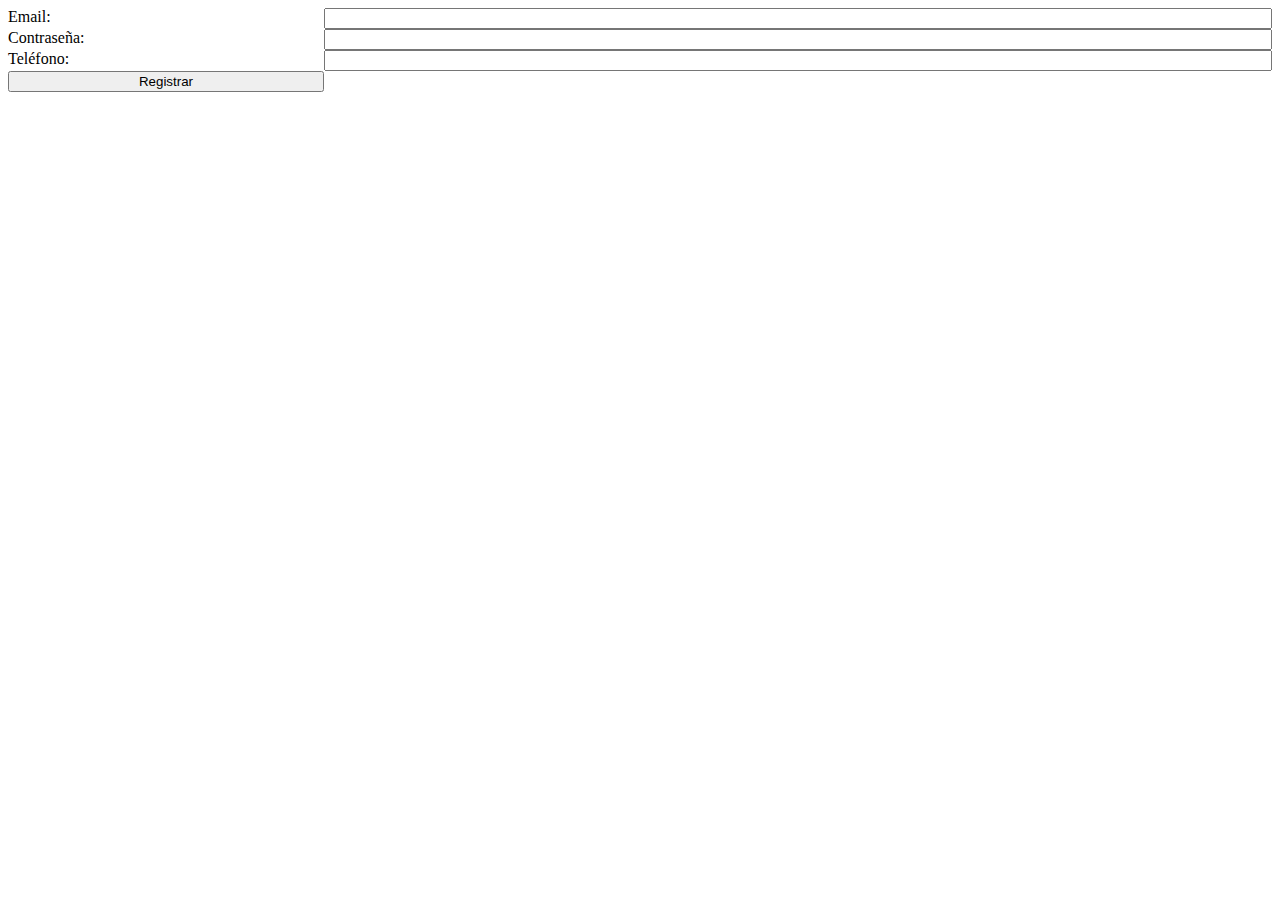
<file: src/main/resources/index.html>
<!DOCTYPE html>
<html lang="en">
<head>
    <meta charset="UTF-8">
    <title>Inicio</title>
    <style>
        form {
            display: grid;
            grid-template-columns: 1fr 3fr;
        }
    </style>
    <script></script>
</head>
<body>
    <form method="POST" action="/registrar">
        <span>Email:</span> <input type="email" name="email" />
        <span>Contraseña:</span> <input type="password" name="contrasena" />
        <span>Teléfono:</span> <input type="tel" name="telefono" />
        <button type="submit">Registrar</button>
    </form>

</body>
</html>
</file>
